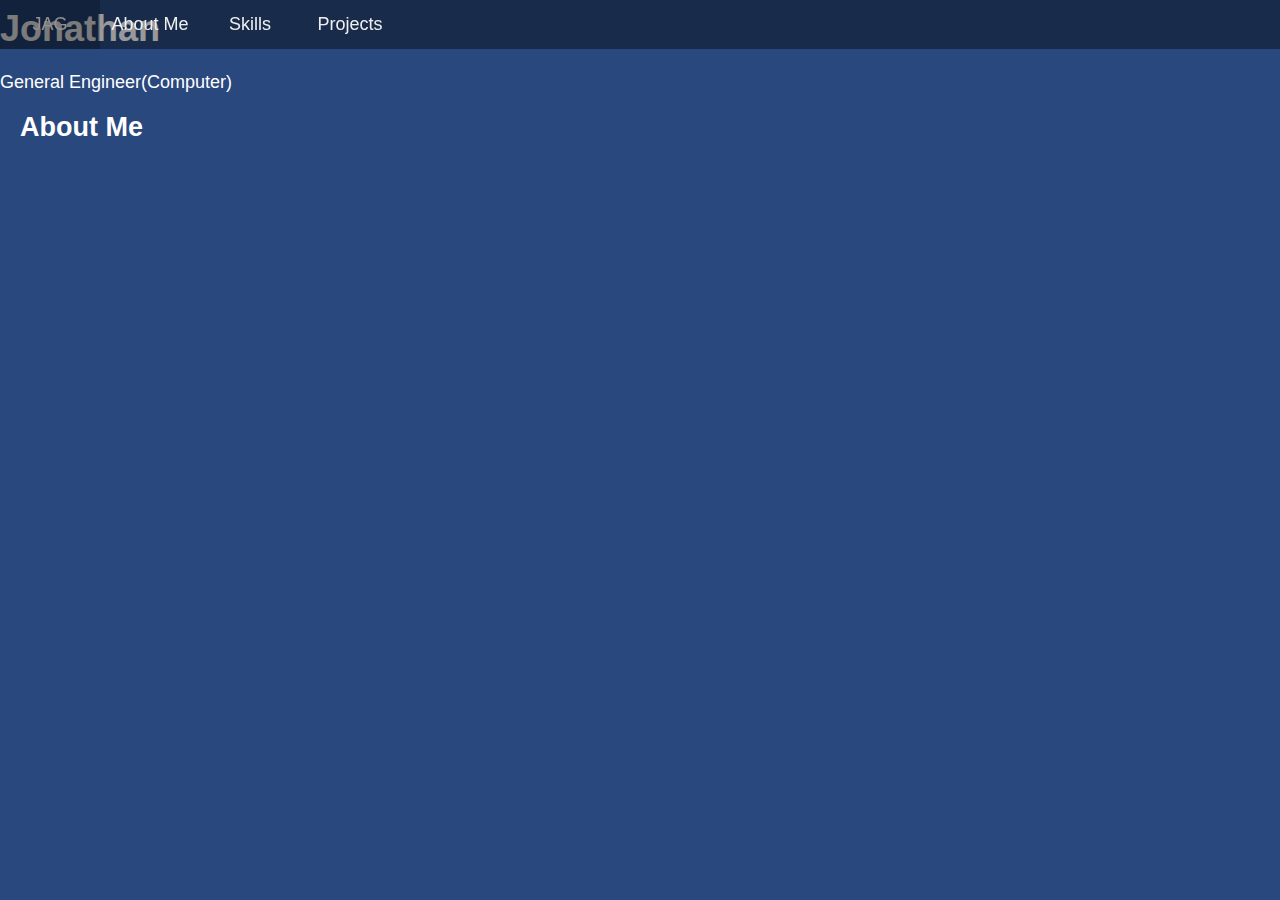
<file: index copy.html>
<!DOCTYPE html>
<html>
<head>
    <meta charset="utf-8" />
    <meta http-equiv="X-UA-Compatible" content="IE=edge">
    <title>Jonathan</title>
    <meta name="viewport" content="width=device-width, initial-scale=1">
    <link rel="stylesheet" type="text/css" media="screen" href="style.css" />
    <link rel="stylesheet" href="https://use.fontawesome.com/releases/v5.3.1/css/all.css" integrity="sha384-mzrmE5qonljUremFsqc01SB46JvROS7bZs3IO2EmfFsd15uHvIt+Y8vEf7N7fWAU" crossorigin="anonymous">
    <script src="main.js"></script>
</head>
<body>
    <div id="showcase">
        <header>
                <nav class='cf'>
                        <ul class='cf'>
                          <li class="hide-on-small">
                            <a href='#jag'>JAG</a>
                          </li>
                          <li>
                            <a href='#about-me'>About Me</a>
                          </li>
                          <li>
                            <a href='#skills'>Skills</a>
                          </li>
                          <li>
                            <a href='#projects'>Projects</a>
                          </li>
                        </ul>
                        <a href='#' id='openup'>JAG</a>
                      </nav>
        </header>

        <div class="section-main container">
            <h1>Jonathan</h1>
            <p class="lead">General Engineer(Computer)</p>
        </div>

  
    </div>
    <section id="about-me" class="section">
      <div class="container">
        <h2 class="section-head">
          About Me
        </h2>
      </div>
    </section>
    
    <script   src="https://code.jquery.com/jquery-3.3.1.min.js"   integrity="sha256-FgpCb/KJQlLNfOu91ta32o/NMZxltwRo8QtmkMRdAu8="   crossorigin="anonymous"></script>
    <script src="main.js"></script>
</body>
</html>
</file>
<file: style.css>
:root{
  --primary-color: #29487D;
  --secondary-color: #1DA1F2;
  --text-color: #ffffff;
}

*{
  box-sizing: border-box;
  margin: 0;
  padding: 0;  
  scroll-behavior: smooth;
}

body{
  background: var(--primary-color);
  color: var(--text-color);
  font-size: 18px;
  line-height: 1.6;
  font-family: 'Open Sans', sans-serif;
}


h1,h2,h3,p{
  margin-bottom: 10px;
}

a{
  text-decoration: none;
  color: var(--text-color); 
}

.secondary-text{
  color: var(--secondary-color);
}


.section{
  position: relative;
  padding: 0 20px;
  min-width: 100vh;
}

.section-top{
  padding: 0;
  min-height: 100vh;
  background: url(images/mountains.jpg) no-repeat center
  center/cover;
}

#overlay{
  padding: 0;
  min-height: 100vh;
  background: rgba(0, 0, 0, 0.5)no-repeat center
  center/cover;
}

.section-top p{
  font-weight: normal;
  letter-spacing: 0.2em;
  text-align: center;
  margin: 0;
  margin-top: -50px;
}

.section-top .content{
  position: relative;
  top: 30vh;
}

.section-top img{
  display: block;
  margin-left: auto;
  margin-right: auto;
  width: 50%;
}

.section-stream{
  min-height: 100vh;
  padding: 0;
}


.section-stream img{
  border-radius: 50%;
  border: 5px solid rgba(255, 255, 255, 0.24);
  width: 25%;
  position: absolute;
  top: 100px;
  left: 100px;
}

.section-stream h2{
  font-size: 35px;
}

.section-stream .content1{
  position: absolute;
  width: 25%;
  top: 20vh;
  left: 90vh;
  zoom: .75;
}

mark{
  background-color: rgba(0, 0, 0, 0);
  color: rgba(255, 255, 255, 0.5);
}

.section-stream .content2{
  position: absolute;
  width: 40%;
  bottom: 100px;
  right: 100px;
}

.section-stream .content2{
  position: absolute;
  width: 40%;
  bottom: 100px;
  right: 100px;
}

#triangle{
    width: 0;
    height: 0;
    border-top: 100vh solid rgba(0, 0, 0, 0.5);
    border-right: 100vw solid transparent;
}

.section-stream .content1 > div,.content2 > div, .section-grid > div{
  background: rgba(0, 0, 0, 0.3);
  padding: 20px;
  margin-top: 20px;
  border-radius: 10px;
}

.section-grid-outer{
  min-height: 100vh;
}

.section-grid {
  max-height: 100vh;
	display: grid;
  grid-template-columns: repeat(3, 1fr);
  grid-template-rows: repeat(3, 1fr);
  grid-column-gap: 30px;
  text-align: center;
}

.section-grid img{
  width: 70%;
}

.section-grid h2{
  margin-top: 30px;
}
.section-grid p {
	color: var(--text-color);
}

.item{
  grid-row: 2;
}

#expTitle{
  grid-column: 2;
  padding-top: 60px;
}


/* Mobile */
@media (max-width: 700px) {
	.section-top .content,
	.section-stream .play,
	.section-stream .content {
		position: static;
		width: 100%;
	}

	.section-top {
		min-height: 200px;
	}

	.section-top .content {
    text-align: center;
    padding-top: 300px;
	}

	.section-top .content h1 {
		font-size: 45px;
  }

  .section-top p{
    font-size: 10px;
    font-weight: normal;
    letter-spacing: 0.2em;
    text-align: center;
    margin: 0;
    margin-top: 10px;
  }
  
  
  .section-top img{
    display: block;
    margin-left: auto;
    margin-right: auto;
    width: 50%;
  }

	.section-stream {
		min-height: 400px;
	}

	.section-stream img {
		width: 50%;
		display: block;
		margin: 30px auto;
  }

	.section-grid {
		display: block;
		margin-top: 0;
  }

}


nav {
  width: 100%;
  background: rgba(0, 0, 0, 0.4);
  color: #eee;
  position: fixed; 
  z-index: 1;
}

nav img{
  width: 60%;
}

nav ul {
  padding: 0;
  margin: 0;
}
nav li {
  display: inline;
  float: left;
}

nav a {
  display: inline-block;
  width: 100px;
  text-align: center;
  text-decoration: none;
  padding: 10px 0;
  color: #eee;
}

nav a:hover {
  text-decoration: none;
  color: rgb(145, 145, 145);
}


nav li:hover {
  background-color:rgba(0, 0, 0, 0.2);
}
nav a#openup {
  display: none;
}

.cf:before, .cf:after {
  content: "";
  display: table;
}

.cf:after {
  clear: both;
}

.cf {
  zoom: 1;
}


.col{
  background: rgba(255, 255, 255, 0.1);
  padding: 20px;
  margin-top: 20px;
  border-radius: 10px;
}

.section-test{
  min-height: 150vh;
  padding-top: 3rem;
  background: #0077B5;
}


img{
  width: 100%;
}

#ProjectHeader{
  text-align: center;
  padding-top: 20px;
}

.project-card img{
  min-width: 35rem;
  max-width: 35rem;
  height: 30rem;
  transform: translateX(-8rem);
  position: relative;
}

.project-card{
  width: 100%;
  max-width: 98rem;
  padding: 5rem;
  background-color: rgba(13, 24, 45, .9);
  box-shadow: 0 1.4rem 8rem rgba(0, 0, 0, 0.2);
  display: flex;
  border-radius: .8rem ;
  zoom: .55;
  align-items: center;
  margin: auto;
  margin-top: 3rem;
}

.project-card-img img{
  width: 100%;
  height: 100%;
  object-fit: cover;
  display: block;
  border-radius: .8rem;
}

.project-card-reason span{
  display: block;
  color: #00f2fe ;
  opacity: 0.9;
  font-size: 1.5rem;
  font-weight: 600;
  margin: .5rem 0;
}

.project-title{
  font-size: 3.0rem;
  margin: 1.5rem 0 2rem;
  color: #4facfe;
  
}

.project-description{
  margin-bottom: 3rem;
  font-size: 1.4rem;
  color: rgba(255, 255, 255, 0.7);
}

.project-link{
  display: inline-block;
  padding: 1.5rem 3rem;
  letter-spacing: 1px;
  text-transform: uppercase;
  font-size: 1.2rem;
  color: black;
  background-image: linear-gradient(to right,#4facfe 0%, #00f2fe 100%);
  border-radius: .8rem;
  text-decoration: none;
}

.project-link:hover{
  text-decoration: none;
  background-image: linear-gradient(to right, #00f2fe 0%,#4facfe 100%);
}

#carouselExampleIndicators{
  width: 50vh;
  border-radius: .8rem;
}

.carousel-item img{
  width: 100%;
  max-height: 333px;
}


.contact{
  min-height: 50vh;
  position: relative;
  background: #0077B5;
}

.contact div{
  width: 50%;
  min-height: 30vh;
  margin: auto;
  padding-top: 20px;
}


.social-menu h1 {
  text-align: center;
  color: rgba(0, 0, 0, 0.6);
  margin-top: 20px;
}
.social-menu ul {
  position: absolute;
  top: 30%;
  left: 50%;
  transform: translate(-50%, -50%);
  padding: 0;
  margin: 0;
  margin-top: 30px;
  display: flex;
}
.social-menu ul li {
  list-style: none;
  margin: 0 10px;
}
.social-menu ul li .fa {
  color: #000000;
  font-size: 25px;
  line-height: 50px;
  transition: .5s;
}
.social-menu ul li .fa:hover {
  color: #ffffff;
}
.social-menu ul li a {
  position: relative;
  display: block;
  width: 50px;
  height: 50px;
  border-radius: 50%;
  background-color: white;
  text-align: center;
  transition: 0.5s;
  transform: translate(0,0px);
  box-shadow: 0px 7px 5px rgba(0, 0, 0, 0.5);
}
.social-menu ul li a:hover {
  transform: rotate(0deg) skew(0deg) translate(0, -10px);
}
.social-menu ul li:nth-child(3) a:hover {
  background-color: #55acee;
}
.social-menu ul li:nth-child(4) a:hover {
  background-color: #e4405f;
}
.social-menu ul li:nth-child(1) a:hover {
  background-color: #000000;
}
.social-menu ul li:nth-child(2) a:hover {
  background-color: #0077B5;
}
</file>
